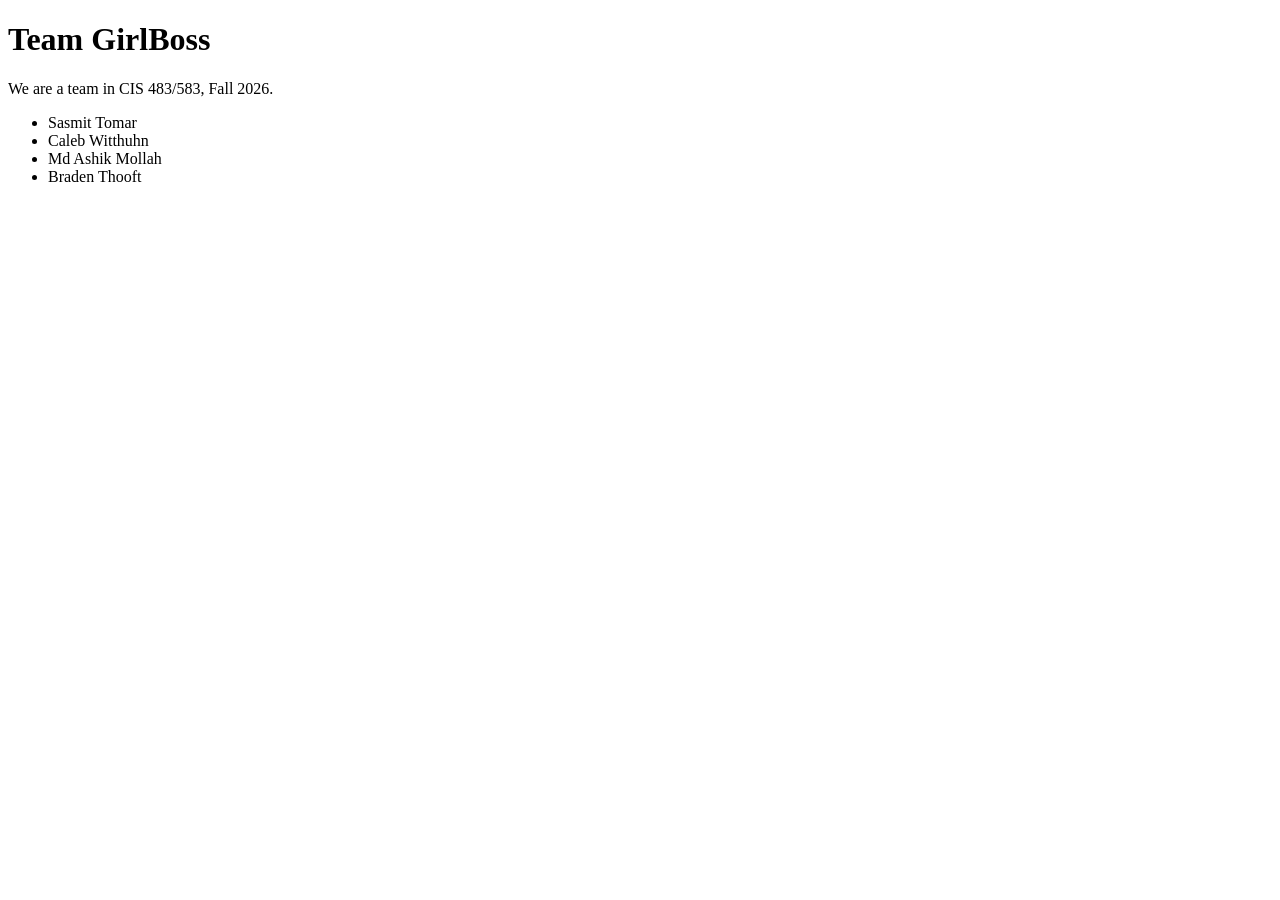
<file: index.html>
<!DOCTYPE html>
<html lang="en">
<head>
<title>Team GirlBoss</title>
</head>
    <body>
    <h1>Team GirlBoss</h1>
    <p>We are a team in CIS 483/583, Fall 2026.</p>
    <ul>
        <li>Sasmit Tomar</li>
        <li>Caleb Witthuhn</li>
        <li>Md Ashik Mollah</li>
        <li>Braden Thooft</li>
    </ul>
</body>
</html>
</file>
